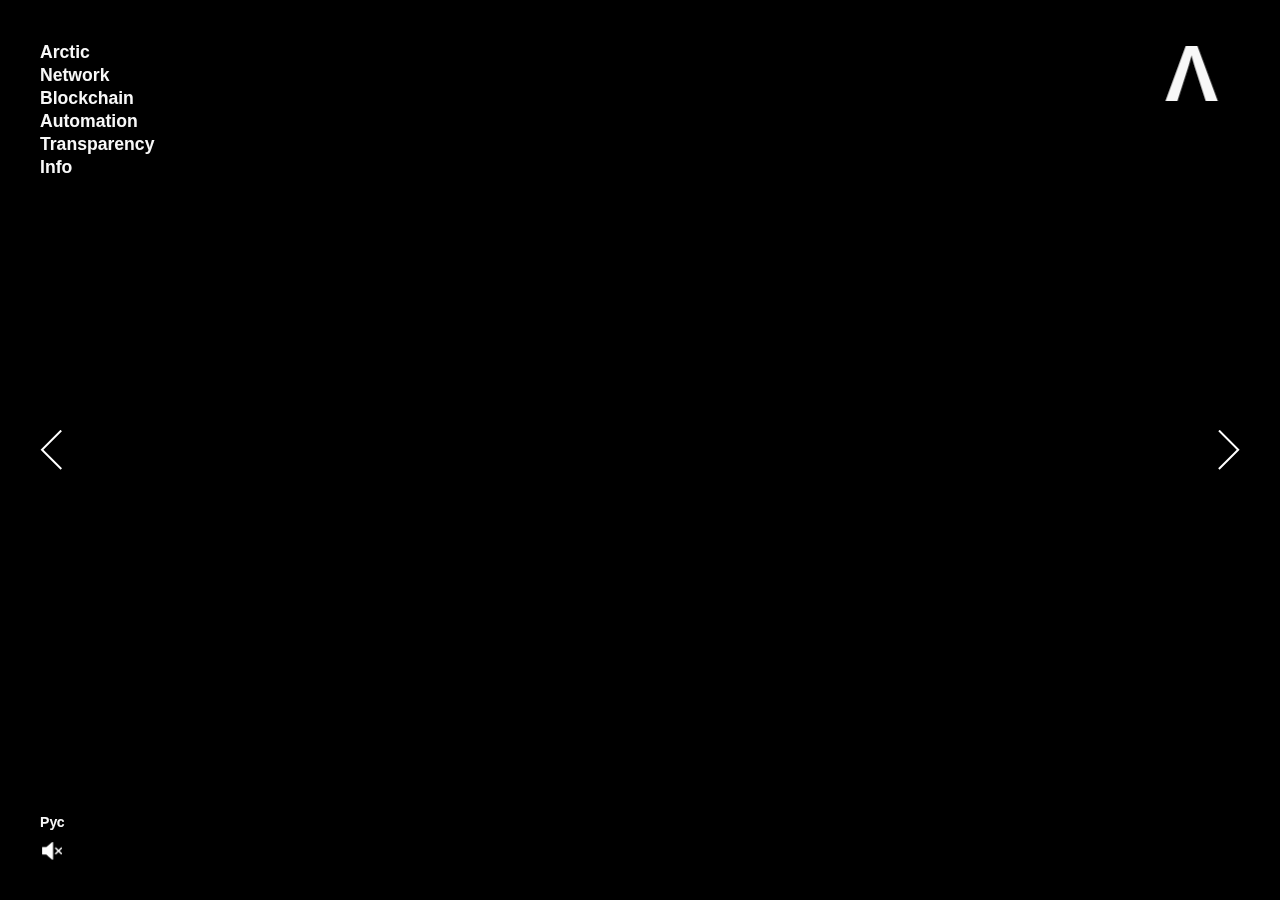
<file: index.html>
<!DOCTYPE html>
<html>
  <head>
    <meta charset="UTF-8">
    <meta content="width=device-width, initial-scale=1.0, user-scalable=0, minimum-scale=1.0, maximum-scale=1.0" name="viewport">
    <title>SEVER</title>
    <link rel="shortcut icon" href="/favicon.ico">
    <meta name="description" content="SEVER is the path to a decentralized future in the Arctic frontier.">
    <meta property="og:title" content="SEVER">
    <meta property="og:url" content="http://sever.network/">
    <meta property="og:description" content="SEVER is the path to a decentralized future in the Arctic frontier.">
    <meta property="og:image" content="/sever.jpg">
    <meta property="og:image:height" content="600">
    <meta property="og:image:width" content="331">
  </head>
  <link href="/index.css" rel="stylesheet" type="text/css">
  <script src="/index.js" type="text/javascript"></script>
  <script src="/chat.js" type="text/javascript"></script>
  <body>
    <div class="layout">
      <div id="mobile">
        <nav id="home">
          <ul id="mobile-menu">
            <li><a href="#arctic"><span>Arctic</span></a></li>
            <li><a href="#network"><span>Network</span></a></li>
            <li><a href="#blockchain"><span>Blockchain</span></a></li>
            <li><a href="#automation"><span>Automation</span></a></li>
            <li><a href="#transparency"><span>Transparency</span></a></li>
            <li><a href="#info"><span>Info</span></a></li>
          </ul>
          <div class="logo" id="logo"><a href="#home">V</a></div>
          <a style="position:absolute; left: 20px; top: 20px;" href="/ru" class="lang">Рус</a>
        </nav>
        <div class="content slides">
          <div class="slide">
            <div class="text">
              <h1>SEVER is the path to a decentralized future in the Arctic frontier</h1>
            </div>
          </div>
          <div class="slide" id="arctic">
            <video autoplay="" preload="" loop="" playsinline poster="https://raw.githubusercontent.com/sever-token/sever-media/master/arctic-poster.jpeg" src="https://s3-eu-west-1.amazonaws.com/sever-token/VIDEO/VIDEO-03/ARCTIC.mp4#t=17"></video>
            <div class="text">
              <h1>SEVER reframes the Arctic problem</h1>
              <p>Scientists are unanimous: climate change in the Arctic is irreversible, and the melting of the polar ice cap is now unstoppable. In recent years, the prospect of an open Arctic ocean has drawn many competing interests to the region: geopolitical tensions are on the rise, while the risk of an environmental disaster lures over the horizon. Opposing this new wave of quiet colonisation, environmentalists demand that the Arctic be regarded as a sanctuary, and as such be left untouched. Yet, given the scale of change that an open Arctic ocean would bring to the world's balance of power, a strictly conservative politics is all too easily dismissed by key geopolitical players and stakeholders; as such, it is ultimately ineffective.</p>
              <p>We need another approach. Our position is that the development of activities across the soon-to-be open Arctic ocean is not only an inevitable global process, but in fact, a unique opportunity to seize. Rather than resisting development – with virtually no leverage – we propose to accelerate it in the right direction.</p>
            </div>
          </div>
          <div class="slide" id="network">
            <video preload="auto" autoplay="" loop="" playsinline poster="https://raw.githubusercontent.com/sever-token/sever-media/master/network-poster.png" src="https://s3-eu-west-1.amazonaws.com/sever-token/VIDEO/VIDEO-03/NETWORK-MBL.mp4"></video>
            <div class="text">
              <h1>SEVER is a vision for a networked Arctic development</h1>
              <p>With the ice receding, the northern passages will gradually open up, with the potential of turning the Arctic into the new highway of worldwide logistics. The re-routing of global economic flows through the North could bring wealth and prosperity to a long-marginalised region. To this end, a reliable and sustainable infrastructural network needs to emerge across the vast Arctic landscape – one that no single Arctic country can afford to build it on its own.</p>
              <p>The Arctic will rise as one integrated territory, or it won’t. Therefore, linking circumpolar cities and ports into a cross-border, distributed network must be part of any serious plan to establish the Arctic as a new center of global exchanges.</p>
              <p>A spark is needed to start the shift from a climate of Arctic rivalry to one of cooperation, around the development of a common territory.</p>
            </div>
          </div>
          <div class="slide" id="blockchain">
            <video preload="auto" autoplay="" loop="" playsinline poster="https://raw.githubusercontent.com/sever-token/sever-media/master/blockchain-poster.jpeg" src="https://s3-eu-west-1.amazonaws.com/sever-token/VIDEO/VIDEO-03/BLOCKCHAIN-MBL.mp4"></video>
            <div class="text">
              <h1>SEVER is a territorial strategy on the blockchain</h1>
              <p>SEVER (SVR) is also the name of a new digital token, whose value increases with the latitude at which it is used. Its location-sensitive architecture is designed to incentivise an influx of capital to the Arctic region. Anyone, anywhere, can purchase SVR tokens; but their optimal economic value is reached when they are used or stored above the Arctic Circle.</p>
              <p>The SVR token uses a new proof-of-location protocol to verify transactions. Variations of latitude between users are translated into fluctuation of balances, rewarding transactions that move north. By mediating the encounter between blockchain technology and the Arctic territory, the SVR token creates an area of geo-targeted economic incentive.</p>
              <p>As a currency, it will foster exchanges and cooperation across Arctic nations. As a platform, it will support the crowdfunding of Arctic infrastructure, paving the way to a decentralized form of governance.</p>
            </div>
          </div>
          <div class="slide" id="automation">
            <video preload="auto" autoplay="" loop="" playsinline poster="https://raw.githubusercontent.com/sever-token/sever-media/master/automation-poster.jpeg" src="https://s3-eu-west-1.amazonaws.com/sever-token/VIDEO/VIDEO-03/AUTOMATION-MBL.mp4"></video>
            <div class="text">
              <h1>SEVER is an infrastructure for an automated Arctic industry</h1>
              <p>SEVER positions itself along a promising alignment: from logistics to energy, through data management, mining, or fishing, the same industries that are starting to reconfigure their operations around blockchain technology are the ones that will benefit the most from an open Arctic.</p>
              <p>By providing a common language for machines to communicate autonomously, the SVR blockchain greatly supports the development of automation across industries. Thereby, it will remove the need for much of the human labour currently involved in the same operations. Rather than working themselves in the often hostile Arctic conditions, humans could be primarily tasked with overseeing, collectively, the labour of machines.</p>
              <p>Today, there are very legitimate concerns about the environmental impact of large-scale industrial operations in the Arctic. The SVR blockchain can provide a much needed safety net, by enabling to hardcode agreements and standards into the very protocols of autonomous machines.</p>
            </div>
          </div>
          <div class="slide" id="transparency">
            <video preload="auto" autoplay="" loop="" playsinline poster="https://raw.githubusercontent.com/sever-token/sever-media/master/transparency-poster.jpeg" src="https://s3-eu-west-1.amazonaws.com/sever-token/VIDEO/VIDEO-03/TRANSPARENCY-MBL.mp4"></video>
            <div class="text">
              <h1>SEVER is a step towards cities owned and run by their users</h1>
              <p>An Arctic that runs at the forefront of automation will lend itself to a further experiment: from a decentralized autonomous economy, to a decentralized autonomous governance.</p>
              <p>Just like it was largely crowdfunded through a process of initial tokenisation, the physical infrastructure of future Arctic cities will be run by its shareholding citizens. From electing representatives to legislating on rules and policies, the SVR blockchain will facilitate a shift to a collective and transparent model of Arctic governance.</p>
              <p>Rather than approaching it as a vulnerable area in need of protection and conservation, SEVER imagines the Arctic as the frontier where our common urban future could be incubated: one that revolves around the logics of decentralisation, automation, and transparency.</p>
            </div>
          </div>
          <div class="slide" id="info">
            <video preload="auto" autoplay="" loop="" playsinline poster="https://raw.githubusercontent.com/sever-token/sever-media/master/contact-credits-poster.jpeg" src="https://s3-eu-west-1.amazonaws.com/sever-token/VIDEO/VIDEO-03/CONTACT-CREDITS.mp4"></video>
            <div class="text">
              <h1>Join us</h1>
              <p>SEVER was developed as a speculative design project. Yet we are serious about getting it off the ground, starting by intervening into current Arctic debates by offering a new vision of its possible future.</p>
              <p>If you are inspired, or intrigued, please share ideas and feedback with us. You can help us shape the next steps of the project by joining our conversation on <a href="https://sever-network.slack.com/" target="_blank">Slack</a>. You can also write us an <a href="mailto:info@sever.network" target="_blank">email</a>. And you can find us on <a href="https://twitter.com/sever_network" target="_blank">Twitter</a>, where we occasionally post some updates.</p>
              <p>Team: Francesco Sebregondi, Alexey Platonov, Inna Pokazanyeva and Ildar Iakubov.</p>
              <p>Visual support by Alexey Orlov. Design and code by Denis Drachev, Andrey Drachev. Soundtrack: “Novaya Zemlya” by Thomas Köner (2012).</p>
              <p>This project was developed during <a href="https://thenewnormal.strelka.com/" target="_blank">The New Normal</a> programme at <a href="http://www.strelka.com/en" target="_blank">Strelka Institute</a>, with production support from <a href="http://inrussia.com/" target="_blank">INRUSSIA</a></p>
              <!-- <p>SEVER is a project initiated by Francesco Sebregondi, Alexey Platonov, Inna Pokazanyeva and Ildar Iakubov. It was born during <a href="https://thenewnormal.strelka.com/" target="_blank">The New Normal</a> programme at <a href="http://www.strelka.com/en" target="_blank">Strelka Institute</a> for Media, Architecture and Design.</p> -->
              <!-- <p>Soundtrack: “Novaya Zemlya” by Thomas Köner (2012). Production support by Alexey Orlov. Design and code by Denis Drachev. We are grateful to INRUSSIA for their support to produce this website.</p> -->
              <p style="display: flex;">
                <a style="margin-right: 20px;" href="http://www.strelka.com/en" target="_blank">
                  <img style="margin-top: 5px;display:block;width:100%;max-width:160px;" src="/strelka_logo.png">
                </a>
                <a href="http://inrussia.com/" target="_blank">
                  <img style="margin-top: 15px;display:block;width:100%;max-width:140px;" src="/inrussia.svg">
                </a>
              </p>
            </div>
          </div>
        </div>
      </div>

      <div id="desktop">
        <audio autoplay="" loop="" src="https://s3-eu-west-1.amazonaws.com/sever-token/SOUND/Koner%2C+Thomas+-+Novaya+Zemlya_01.mp3"></audio>
        <nav>
          <ul id="desktop-menu">
            <li class="logo_nav"><div class="logo" id="logo">V</div></li>
            <li><span>Arctic</span></li>
            <li><span>Network</span></li>
            <li class="subsection">-</li>
            <li class="subsection">-</li>
            <li><span>Blockchain</span></li>
            <li class="subsection">-</li>
            <li class="subsection">-</li>
            <li><span>Automation</span></li>
            <li class="subsection">-</li>
            <li class="subsection">-</li>
            <li class="subsection">-</li>
            <li><span>Transparency</span></li>
            <li class="subsection">-</li>
            <li class="subsection">-</li>
            <li><span>Info</span></li>
          </ul>
          <a href="/ru" class="lang">Рус</a>
          <img src="/sound_off.png" class="sound" alt="">
        </nav>
        <div class="content slides" id="slides">
          <div class="slide">
            <video autoplay="" preload="" loop="" src=" https://s3-eu-west-1.amazonaws.com/sever-token/VIDEO/VIDEO-03/HOMEPAGE.mp4"></video>
            <div class="text">
              <h1>SEVER is the path to a decentralized future in the Arctic frontier</h1>
            </div>
          </div>
          <div class="slide">
            <video autoplay="" preload="" loop="" src="https://s3-eu-west-1.amazonaws.com/sever-token/VIDEO/VIDEO-03/ARCTIC.mp4#t=17"></video>
            <div class="text">
              <h1>SEVER reframes the Arctic problem</h1>
              <p>Scientists are unanimous: climate change in the Arctic is irreversible, and the melting of the polar ice cap is now unstoppable. In recent years, the prospect of an open Arctic ocean has drawn many competing interests to the region: geopolitical tensions are on the rise, while the risk of an environmental disaster lures over the horizon. Opposing this new wave of quiet colonisation, environmentalists demand that the Arctic be regarded as a sanctuary, and as such be left untouched. Yet, given the scale of change that an open Arctic ocean would bring to the world's balance of power, a strictly conservative politics is all too easily dismissed by key geopolitical players and stakeholders; as such, it is ultimately ineffective.</p>
              <p>We need another approach. Our position is that the development of activities across the soon-to-be open Arctic ocean is not only an inevitable global process, but in fact, a unique opportunity to seize. Rather than resisting development – with virtually no leverage – we propose to accelerate it in the right direction.</p>
            </div>
          </div>
          <div class="slide">
            <video preload="none" loop="" src=" https://s3-eu-west-1.amazonaws.com/sever-token/VIDEO/VIDEO-03/NETWORK-2.mp4"></video>
          </div>
          <div class="slide">
            <video preload="none" loop="" src=" https://s3-eu-west-1.amazonaws.com/sever-token/VIDEO/VIDEO-03/NETWORK-1.mp4"></video>
            <div class="text">
              <h1>SEVER is a vision for a networked Arctic development</h1>
              <p>With the ice receding, the northern passages will gradually open up, with the potential of turning the Arctic into the new highway of worldwide logistics. The re-routing of global economic flows through the North could bring wealth and prosperity to a long-marginalised region. To this end, a reliable and sustainable infrastructural network needs to emerge across the vast Arctic landscape – one that no single Arctic country can afford to build it on its own.</p>
              <p>The Arctic will rise as one integrated territory, or it won’t. Therefore, linking circumpolar cities and ports into a cross-border, distributed network must be part of any serious plan to establish the Arctic as a new center of global exchanges.</p>
              <p>A spark is needed to start the shift from a climate of Arctic rivalry to one of cooperation, around the development of a common territory.</p>
            </div>
          </div>
          <div class="slide">
            <video preload="none" loop="" src="https://s3-eu-west-1.amazonaws.com/sever-token/VIDEO/VIDEO-03/BLOCKCHAIN-2.mp4"></video>
          </div>
          <div class="slide">
            <video preload="none" loop="" src="https://s3-eu-west-1.amazonaws.com/sever-token/VIDEO/VIDEO-03/BLOCKCHAIN-1.mp4"></video>
            <div class="text">
              <h1>SEVER is a territorial strategy on the blockchain</h1>
              <p>SEVER (SVR) is also the name of a new digital token, whose value increases with the latitude at which it is used. Its location-sensitive architecture is designed to incentivise an influx of capital to the Arctic region. Anyone, anywhere, can purchase SVR tokens; but their optimal economic value is reached when they are used or stored above the Arctic Circle.</p>
              <p>The SVR token uses a new proof-of-location protocol to verify transactions. Variations of latitude between users are translated into fluctuation of balances, rewarding transactions that move north. By mediating the encounter between blockchain technology and the Arctic territory, the SVR token creates an area of geo-targeted economic incentive.</p>
              <p>As a currency, it will foster exchanges and cooperation across Arctic nations. As a platform, it will support the crowdfunding of Arctic infrastructure, paving the way to a decentralized form of governance.</p>
            </div>
          </div>
          <div class="slide">
            <video preload="none" loop="" src="https://s3-eu-west-1.amazonaws.com/sever-token/VIDEO/VIDEO-03/AUTOMATION-3.mp4"></video>
          </div>
          <div class="slide">
            <video preload="none" loop="" src="https://s3-eu-west-1.amazonaws.com/sever-token/VIDEO/VIDEO-03/AUTOMATION-1.mp4"></video>
            <div class="text">
              <h1>SEVER is an infrastructure for an automated Arctic industry</h1>
              <p>SEVER positions itself along a promising alignment: from logistics to energy, through data management, mining, or fishing, the same industries that are starting to reconfigure their operations around blockchain technology are the ones that will benefit the most from an open Arctic.</p>
              <p>By providing a common language for machines to communicate autonomously, the SVR blockchain greatly supports the development of automation across industries. Thereby, it will remove the need for much of the human labour currently involved in the same operations. Rather than working themselves in the often hostile Arctic conditions, humans could be primarily tasked with overseeing, collectively, the labour of machines.</p>
              <p>Today, there are very legitimate concerns about the environmental impact of large-scale industrial operations in the Arctic. The SVR blockchain can provide a much needed safety net, by enabling to hardcode agreements and standards into the very protocols of autonomous machines.</p>
            </div>
          </div>
          <div class="slide">
            <video preload="none" loop="" src="https://s3-eu-west-1.amazonaws.com/sever-token/VIDEO/VIDEO-03/AUTOMATION-2.mp4"></video>
          </div>
          <div class="slide">
            <video preload="none" loop="" src="https://s3-eu-west-1.amazonaws.com/sever-token/VIDEO/VIDEO-03/TRANSPARENCY-1.mp4"></video>
            <div class="text">
              <h1>SEVER is a step towards cities owned and run by their users</h1>
              <p>An Arctic that runs at the forefront of automation will lend itself to a further experiment: from a decentralized autonomous economy, to a decentralized autonomous governance.</p>
              <p>Just like it was largely crowdfunded through a process of initial tokenisation, the physical infrastructure of future Arctic cities will be run by its shareholding citizens. From electing representatives to legislating on rules and policies, the SVR blockchain will facilitate a shift to a collective and transparent model of Arctic governance.</p>
              <p>Rather than approaching it as a vulnerable area in need of protection and conservation, SEVER imagines the Arctic as the frontier where our common urban future could be incubated: one that revolves around the logics of decentralisation, automation, and transparency.</p>
            </div>
          </div>
          <div class="slide">
            <video preload="none" loop="" src="https://s3-eu-west-1.amazonaws.com/sever-token/VIDEO/VIDEO-03/TRANSPARENCY-2.mp4"></video>
          </div>
          <div class="slide">
            <video preload="none" loop="" src="https://s3-eu-west-1.amazonaws.com/sever-token/VIDEO/VIDEO-03/CONTACT-CREDITS.mp4"></video>
            <div class="text">
              <h1>Join us</h1>
              <p>SEVER was developed as a speculative design project. Yet we are serious about getting it off the ground, starting by intervening into current Arctic debates by offering a new vision of its possible future.</p>
              <p>If you are inspired, or intrigued, please share ideas and feedback with us. You can help us shape the next steps of the project by joining our conversation on <a href="https://sever-network.slack.com/" target="_blank">Slack</a>. You can also write us an <a href="mailto:info@sever.network" target="_blank">email</a>. And you can find us on <a href="https://twitter.com/sever_network" target="_blank">Twitter</a>, where we occasionally post some updates.</p>
              <p>Team: Francesco Sebregondi, Alexey Platonov, Inna Pokazanyeva and Ildar Iakubov.</p>
              <p>Visual support by Alexey Orlov. Design and code by Denis Drachev, Andrey Drachev. Soundtrack: “Novaya Zemlya” by Thomas Köner (2012).</p>
              <p>This project was developed during <a href="https://thenewnormal.strelka.com/" target="_blank">The New Normal</a> programme at <a href="http://www.strelka.com/en" target="_blank">Strelka Institute</a>, with production support from <a href="http://inrussia.com/" target="_blank">INRUSSIA</a></p>
              <!-- <p>SEVER is a project initiated by Francesco Sebregondi, Alexey Platonov, Inna Pokazanyeva and Ildar Iakubov. It was born during <a href="https://thenewnormal.strelka.com/" target="_blank">The New Normal</a> programme at <a href="http://www.strelka.com/en" target="_blank">Strelka Institute</a> for Media, Architecture and Design.</p> -->
              <!-- <p>Soundtrack: “Novaya Zemlya” by Thomas Köner (2012). Production support by Alexey Orlov. Design and code by Denis Drachev. We are grateful to INRUSSIA for their support to produce this website.</p> -->
              <p style="display: flex;">
                <a style="margin-right: 20px;" href="http://www.strelka.com/en" target="_blank">
                  <img style="margin-top: 5px;display:block;width:100%;max-width:160px;" src="/strelka_logo.png">
                </a>
                <a href="http://inrussia.com/" target="_blank">
                  <img style="margin-top: 15px;display:block;width:100%;max-width:140px;" src="/inrussia.svg">
                </a>
              </p>
              <!-- <p>© 2017</p> -->
            </div>
          </div>
        </div>
        <img class="arrow arrow-left hide" id="arrow-left" src="/arrow-left.svg" />
        <img class="arrow arrow-right" id="arrow-right" src="/arrow-right.svg" />
      </div>

      <div class="chat" id="chat">
        <div id="chat-wrapper" class="wrapper">
          <ul id="chat-list">
            <li>Hey.</li>
          </ul>
        </div>
        <span id="balance" class="balance"></span>
        <span id="close-button" class="close-button">X</span>
      </div>
    </div>
  </body>
</html>
</file>
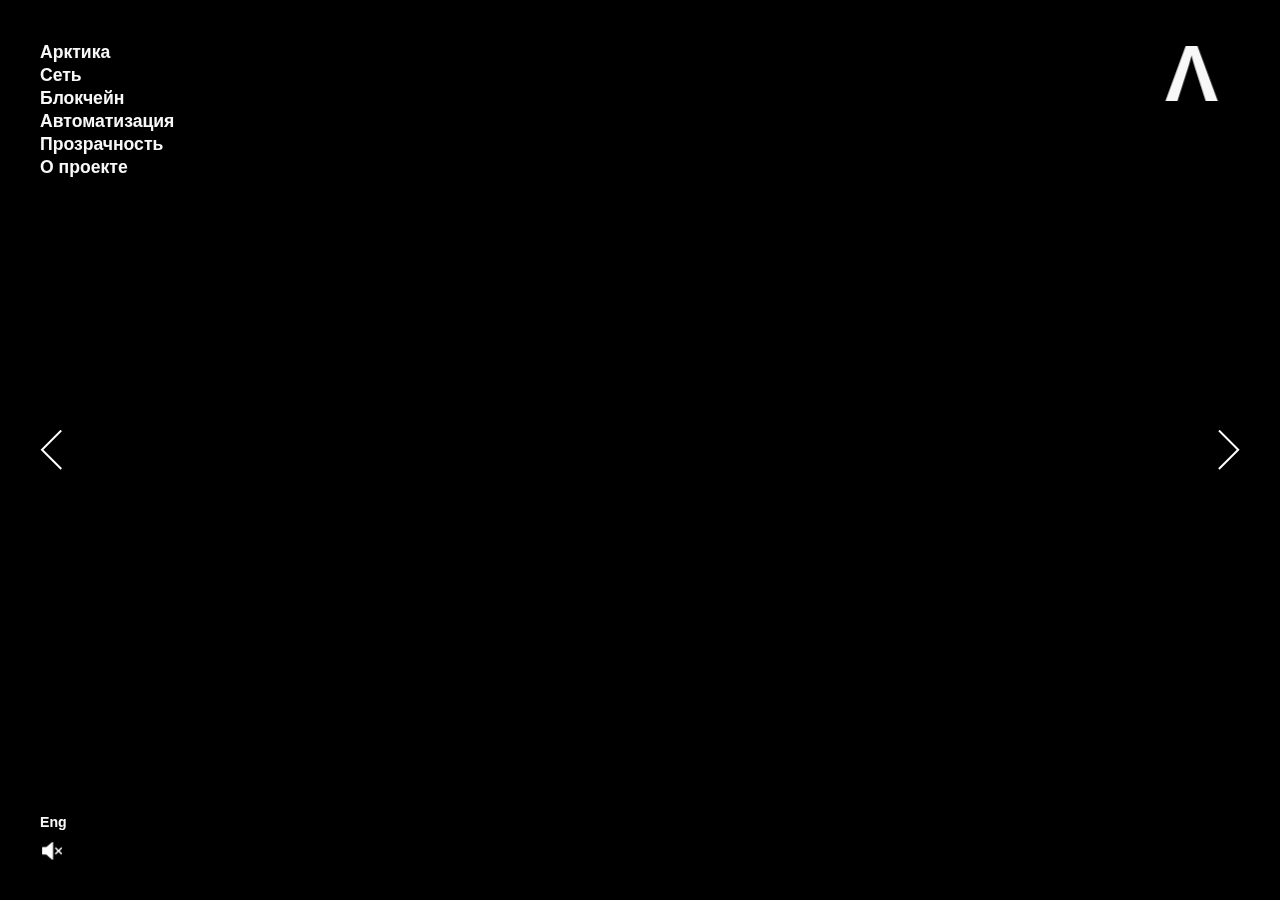
<file: ru/index.html>
<!DOCTYPE html>
<html>
  <head>
    <meta charset="UTF-8">
    <meta content="width=device-width, initial-scale=1.0, user-scalable=0, minimum-scale=1.0, maximum-scale=1.0" name="viewport">
    <title>SEVER</title>
    <link rel="shortcut icon" href="/favicon.ico">
    <meta name="description" content="SEVER is the path to a decentralized future in the Arctic frontier.">
    <meta property="og:title" content="SEVER">
    <meta property="og:url" content="http://sever.network/">
    <meta property="og:description" content="SEVER is the path to a decentralized future in the Arctic frontier.">
    <meta property="og:image" content="/sever.jpg">
    <meta property="og:image:height" content="600">
    <meta property="og:image:width" content="331">
  </head>
  <link href="/index.css" rel="stylesheet" type="text/css">
  <script src="/index.js" type="text/javascript"></script>
  <script src="./chat_ru.js" type="text/javascript"></script>
  <body>
    <div class="layout">
      <div id="mobile">
        <nav id="home">
          <ul id="mobile-menu">
            <li><a href="#arctic"><span>Арктика</span></a></li>
            <li><a href="#network"><span>Сеть</span></a></li>
            <li><a href="#blockchain"><span>Блокчейн</span></a></li>
            <li><a href="#automation"><span>Автоматизация</span></a></li>
            <li><a href="#transparency"><span>Прозрачность</span></a></li>
            <li><a href="#info"><span>О проекте</span></a></li>
          </ul>
          <div class="logo" id="logo"><a href="#home">V</a></div>
          <a style="position:absolute; left: 20px; top: 20px;" href="../" class="lang">Eng</a>
        </nav>
        <div class="content slides">
          <div class="slide" style="word-wrap: break-word;">
            <div class="text">
              <h1>SEVER – это путь к децентрализованному будущему в Новой Арктике</h1>
            </div>
          </div>
          <div class="slide" id="arctic">
            <video autoplay="" preload="" loop="" playsinline poster="https://raw.githubusercontent.com/sever-token/sever-media/master/arctic-poster.jpeg" src="https://s3-eu-west-1.amazonaws.com/sever-token/VIDEO/VIDEO-03/ARCTIC.mp4#t=17"></video>
            <div class="text">
              <h1>SEVER - это переосмысление проблемы Арктики</h1>
              <p>Ученые единодушны во мнении, что изменение климата в Арктике необратимо и таяния ледяной полярной шапки не избежать. В последние годы перспектива открытия Арктики привлекла в регион множество конкурирующих интересов: геополитическое напряжение растет, в то время как на горизонте виден риск экологической катастрофы. Во избежание новой волны агрессивной колонизации экологи требуют признать Арктику заповедной зоной и, соответственно, запретить ее освоение. Однако, учитывая масштаб перемен, который повлечет открытие Арктического океана, ключевые геополитические игроки легко найдут аргументы против подобного консервативного подхода, который едва ли можно назвать эффективным.</p>
              <p>Арктике нужен иной путь. Мы уверены, что бурное развитие территорий в новом Арктическом океане является не только неизбежным процессом, но и уникальной возможностью. Вместо того чтобы сопротивляться неизбежному, тем более не имея рычагов влияния, мы предлагаем направить общие усилия в верное русло.</p>
            </div>
          </div>
          <div class="slide" id="network">
            <video preload="auto" autoplay="" loop="" playsinline poster="https://raw.githubusercontent.com/sever-token/sever-media/master/network-poster.png" src="https://s3-eu-west-1.amazonaws.com/sever-token/VIDEO/VIDEO-03/NETWORK-MBL.mp4"></video>
            <div class="text">
              <h1>SEVER - это видение сетевого развития Арктики</h1>
              <p>Отступающие льды будут постепенно открывать новые северные маршруты, потенциально превращая Арктику в глобальную транспортную магистраль. Формирование новых мировых экономических маршрутов на севере принесет богатство и процветание в некогда отсталый регион. Вдоль обширной арктической территории должна появиться надежная и устойчивая инфраструктурная сеть. Ни одна арктическая страна не может позволить себе создать ее самостоятельно.
              </p>
              <p>Арктика будет развиваться как единая территория, или не будет развиваться совсем. Следовательно, объединение циркумполярных городов и портов в распределенную трансграничную сеть должно быть частью любого серьезного плана по превращению Арктики в хаб глобальных экономических обменов.</p>
              <p>Чтобы начать переход от общего климата соперничества к сотрудничеству вокруг развития Арктики как общей территории, необходима искра.</p>
            </div>
          </div>
          <div class="slide" id="blockchain">
            <video preload="auto" autoplay="" loop="" playsinline poster="https://raw.githubusercontent.com/sever-token/sever-media/master/blockchain-poster.jpeg" src="https://s3-eu-west-1.amazonaws.com/sever-token/VIDEO/VIDEO-03/BLOCKCHAIN-MBL.mp4"></video>
            <div class="text">
              <h1>SEVER – это стратегия территориального развития на основе блокчейн-технологий</h1>
              <p>SEVER (SVR) – это новый цифровой токен, ценность которого увеличивается с градусом широты, на которой он используется. Геочувствительная архитектура SEVER призвана стимулировать приток капитала в арктический регион. Кто угодно где угодно может купить токены SVR, но их оптимальная экономическая ценность достигается только при их циркуляции за полярным кругом.</p>
              <p>Являясь криптовалютой, SEVER применяет для верификации транзакций новый геозависимый протокол. Разницы в расстояниях преобразуются в микрофлуктуации балансов, поощряя транзакции, которые перемещают капитал на север. Модерируя интеграцию арктических территорий на основе блокчейн-технологий, SEVER-токен создает область гео-нацеленного экономического стимулирования.</p>
              <p>Как криптовалюта он способствует обмену и сотрудничеству в арктических странах, как платформа – поддерживает общественное финансирование арктической инфраструктуры, прокладывая путь к децентрализованной форме управления.</p>
            </div>
          </div>
          <div class="slide" id="automation" style="word-wrap: break-word;">
            <video preload="auto" autoplay="" loop="" playsinline poster="https://raw.githubusercontent.com/sever-token/sever-media/master/automation-poster.jpeg" src="https://s3-eu-west-1.amazonaws.com/sever-token/VIDEO/VIDEO-03/AUTOMATION-MBL.mp4"></video>
            <div class="text">
              <h1>SEVER – это инфраструктура для автоматизированной арктической промышленности</h1>
              <p>SEVER находится на пересечении логистики и энергетики, дата-менеджмента, добычи ископаемых и рыболовства. Те отрасли, которые уже начали перестраивать свою деятельность на базе блокчейн-технологий, больше всего выиграют От Открытой Арктики.</p>
              <p>Предоставляя машинам общую автономную среду коммуникации, блокчейн-технологии SEVER поддерживают развитие автоматизации в различных отраслях промышленности. Новый промышленный комплекс устранит потребность в значительной части человеческого труда, который необходим сейчас. Вместо того, чтобы работать самостоятельно в суровых условиях Арктики, люди могли бы лишь контролировать работу машин.</p>
              <p>Сегодня звучат совершенно разумные сомнения в безопасности работы масштабного промышленного комплекса в условиях хрупкой арктической экологии. Блокчейн-технологии SEVER помогут обеспечить необходимый уровень охраны окружающей среды, позволяя надежно зашифровать соглашения и стандарты в самих протоколах автономных машин.</p>
            </div>
          </div>
          <div class="slide" id="transparency">
            <video preload="auto" autoplay="" loop="" playsinline poster="https://raw.githubusercontent.com/sever-token/sever-media/master/transparency-poster.jpeg" src="https://s3-eu-west-1.amazonaws.com/sever-token/VIDEO/VIDEO-03/TRANSPARENCY-MBL.mp4"></video>
            <div class="text">
              <h1>SEVER – это шаг в сторону городов, управляемых обществом</h1>
              <p>Арктика, стоящая на пороге автоматизации, естественным образом продолжит эксперимент и перейдет от децентрализованной автономной экономики к децентрализованному автономному управлению.</p>
              <p>Как и при создании физической инфраструктуры через краудфандинг, управление будущих городов Арктики будет осуществляться ее гражданами-акционерами. От выборов представителей местного самоуправления до обеспечения законодательной базы – создания местных уставов и кодексов, SEVER-блокчейн будет способствовать переходу к коллективной и прозрачной модели арктической демократии.</p>
              <p>Вместо того, чтобы видеть в Арктике уязвимую зону, нуждающуюся в защите и консервации, SEVER представляет Арктику как фронтир и инкубатор нашего общего урбанизированного будущего, которое возникнет на основе логики децентрализации, автоматизации и прозрачности.</p>
            </div>
          </div>
          <div class="slide" id="info">
            <video preload="auto" autoplay="" loop="" playsinline poster="https://raw.githubusercontent.com/sever-token/sever-media/master/contact-credits-poster.jpeg" src="https://s3-eu-west-1.amazonaws.com/sever-token/VIDEO/VIDEO-03/CONTACT-CREDITS.mp4"></video>
            <div class="text">
              <h1>Присоединяйтесь к нам</h1>
              <p>Проект SEVER был разработан как спекулятивный дизайн-проект. Тем не менее, мы серьезно относимся к его запуску и начинаем с интервенции в текущие дискуссии об Арктике, предлагая новое видение ее возможного будущего.</p>
              <p>Если вас заинтересовал или вдохновил наш проект, пожалуйста, поделитесь с нами вашими идеями и отзывами. Вы можете помочь нам наметить дальнейшую траекторию развития проекта, присоединившись к беседе на платформе <a href="https://sever-network.slack.com/" target="_blank"> Slack</a>. Вы также можете написать нам на <a href="mailto:info@sever.network" target="_blank">электронную почту</a> или найти нас в <a href="https://twitter.com/sever_network" target="_blank">Twitter</a>, где мы публикуем обновления.</p>
              <p>Команда: Франческо Себрегонди, Алексей Платонов, Инна Показаньева и Ильдар Якубов.</p>
              <p>Визуальная поддержка: Алексей Орлов. Дизайн и кодинг: Денис Драчев, Андрей Драчев. Саундтрек: “Novaya Zemlya”, автор Thomas Köner (2012).</p>
              <p>Этот проект был разработан во время участия в программе <a href="https://thenewnormal.strelka.com/" target="_blank">&laquo;Новая Норма&raquo;</a> <a href="http://www.strelka.com/ru" target="_blank">Института медиа, архитектуры и дизайна “Стрелка”</a>, при поддержке медиа-проекта <a href="http://inrussia.com/" target="_blank">INRUSSIA</a>.</p>
              <!-- <p>SEVER is a project initiated by Francesco Sebregondi, Alexey Platonov, Inna Pokazanyeva and Ildar Iakubov. It was born during <a href="https://thenewnormal.strelka.com/" target="_blank">The New Normal</a> programme at <a href="http://www.strelka.com/en" target="_blank">Strelka Institute</a> for Media, Architecture and Design.</p> -->
              <!-- <p>Soundtrack: “Novaya Zemlya” by Thomas Köner (2012). Production support by Alexey Orlov. Design and code by Denis Drachev. We are grateful to INRUSSIA for their support to produce this website.</p> -->
              <p style="display: flex;">
                <a style="margin-right: 20px;" href="http://www.strelka.com/en" target="_blank">
                  <img style="margin-top: 5px;display:block;width:100%;max-width:160px;" src="/strelka_logo.png">
                </a>
                <a href="http://inrussia.com/" target="_blank">
                  <img style="margin-top: 15px;display:block;width:100%;max-width:140px;" src="/inrussia.svg">
                </a>
              </p>
            </div>
          </div>
        </div>
      </div>

      <div id="desktop">
        <audio autoplay="" loop="" src="https://s3-eu-west-1.amazonaws.com/sever-token/SOUND/Koner%2C+Thomas+-+Novaya+Zemlya_01.mp3"></audio>
        <nav>
          <ul id="desktop-menu">
            <li class="logo_nav"><div class="logo" id="logo">V</div></li>
            <li><span>Арктика</span></li>
            <li><span>Сеть</span></li>
            <li class="subsection">-</li>
            <li class="subsection">-</li>
            <li><span>Блокчейн</span></li>
            <li class="subsection">-</li>
            <li class="subsection">-</li>
            <li><span>Автоматизация</span></li>
            <li class="subsection">-</li>
            <li class="subsection">-</li>
            <li class="subsection">-</li>
            <li><span>Прозрачность</span></li>
            <li class="subsection">-</li>
            <li class="subsection">-</li>
            <li><span>О проекте</span></li>
          </ul>
          <a href="../" class="lang">Eng</a>
          <img src="/sound_off.png" class="sound" alt="">
        </nav>
        <div class="content slides" id="slides">
          <div class="slide">
            <video autoplay="" preload="" loop="" src=" https://s3-eu-west-1.amazonaws.com/sever-token/VIDEO/VIDEO-03/HOMEPAGE.mp4"></video>
            <div class="text">
              <h1>SEVER – это путь к децентрализованному будущему в Новой Арктике</h1>
            </div>
          </div>
          <div class="slide">
            <video autoplay="" preload="" loop="" src="https://s3-eu-west-1.amazonaws.com/sever-token/VIDEO/VIDEO-03/ARCTIC.mp4#t=17"></video>
            <div class="text">
              <h1>SEVER - это переосмысление проблемы Арктики</h1>
              <p>Ученые единодушны во мнении, что изменение климата в Арктике необратимо и таяния ледяной полярной шапки не избежать. В последние годы перспектива открытия Арктики привлекла в регион множество конкурирующих интересов: геополитическое напряжение растет, в то время как на горизонте виден риск экологической катастрофы. Во избежание новой волны агрессивной колонизации экологи требуют признать Арктику заповедной зоной и, соответственно, запретить ее освоение. Однако, учитывая масштаб перемен, который повлечет открытие Арктического океана, ключевые геополитические игроки легко найдут аргументы против подобного консервативного подхода, который едва ли можно назвать эффективным.</p>
              <p>Арктике нужен иной путь. Мы уверены, что бурное развитие территорий в новом Арктическом океане является не только неизбежным процессом, но и уникальной возможностью. Вместо того чтобы сопротивляться неизбежному, тем более не имея рычагов влияния, мы предлагаем направить общие усилия в верное русло.</p>
            </div>
          </div>
          <div class="slide">
            <video preload="none" loop="" src=" https://s3-eu-west-1.amazonaws.com/sever-token/VIDEO/VIDEO-03/NETWORK-2.mp4"></video>
          </div>
          <div class="slide">
            <video preload="none" loop="" src=" https://s3-eu-west-1.amazonaws.com/sever-token/VIDEO/VIDEO-03/NETWORK-1.mp4"></video>
            <div class="text">
              <h1>SEVER - это видение сетевого развития Арктики</h1>
              <p>Отступающие льды будут постепенно открывать новые северные маршруты, потенциально превращая Арктику в глобальную транспортную магистраль. Формирование новых мировых экономических маршрутов на севере принесет богатство и процветание в некогда отсталый регион. Вдоль обширной арктической территории должна появиться надежная и устойчивая инфраструктурная сеть. Ни одна арктическая страна не может позволить себе создать ее самостоятельно.
              </p>
              <p>Арктика будет развиваться как единая территория, или не будет развиваться совсем. Следовательно, объединение циркумполярных городов и портов в распределенную трансграничную сеть должно быть частью любого серьезного плана по превращению Арктики в хаб глобальных экономических обменов.</p>
              <p>Чтобы начать переход от общего климата соперничества к сотрудничеству вокруг развития Арктики как общей территории, необходима искра.</p>
            </div>
          </div>
          <div class="slide">
            <video preload="none" loop="" src="https://s3-eu-west-1.amazonaws.com/sever-token/VIDEO/VIDEO-03/BLOCKCHAIN-2.mp4"></video>
          </div>
          <div class="slide">
            <video preload="none" loop="" src="https://s3-eu-west-1.amazonaws.com/sever-token/VIDEO/VIDEO-03/BLOCKCHAIN-1.mp4"></video>
            <div class="text">
              <h1>SEVER – это стратегия территориального развития на основе блокчейн-технологий</h1>
              <p>SEVER (SVR) – это новый цифровой токен, ценность которого увеличивается с градусом широты, на которой он используется. Геочувствительная архитектура SEVER призвана стимулировать приток капитала в арктический регион. Кто угодно где угодно может купить токены SVR, но их оптимальная экономическая ценность достигается только при их циркуляции за полярным кругом.</p>
              <p>Являясь криптовалютой, SEVER применяет для верификации транзакций новый геозависимый протокол. Разницы в расстояниях преобразуются в микрофлуктуации балансов, поощряя транзакции, которые перемещают капитал на север. Модерируя интеграцию арктических территорий на основе блокчейн-технологий, SEVER-токен создает область гео-нацеленного экономического стимулирования.</p>
              <p>Как криптовалюта он способствует обмену и сотрудничеству в арктических странах, как платформа – поддерживает общественное финансирование арктической инфраструктуры, прокладывая путь к децентрализованной форме управления.</p>
            </div>
          </div>
          <div class="slide">
            <video preload="none" loop="" src="https://s3-eu-west-1.amazonaws.com/sever-token/VIDEO/VIDEO-03/AUTOMATION-3.mp4"></video>
          </div>
          <div class="slide">
            <video preload="none" loop="" src="https://s3-eu-west-1.amazonaws.com/sever-token/VIDEO/VIDEO-03/AUTOMATION-1.mp4"></video>
            <div class="text">
              <h1>SEVER – это инфраструктура для автоматизированной арктической промышленности</h1>
              <p>SEVER находится на пересечении логистики и энергетики, дата-менеджмента, добычи ископаемых и рыболовства. Те отрасли, которые уже начали перестраивать свою деятельность на базе блокчейн-технологий, больше всего выиграют От Открытой Арктики.</p>
              <p>Предоставляя машинам общую автономную среду коммуникации, блокчейн-технологии SEVER поддерживают развитие автоматизации в различных отраслях промышленности. Новый промышленный комплекс устранит потребность в значительной части человеческого труда, который необходим сейчас. Вместо того, чтобы работать самостоятельно в суровых условиях Арктики, люди могли бы лишь контролировать работу машин.</p>
              <p>Сегодня звучат совершенно разумные сомнения в безопасности работы масштабного промышленного комплекса в условиях хрупкой арктической экологии. Блокчейн-технологии SEVER помогут обеспечить необходимый уровень охраны окружающей среды, позволяя надежно зашифровать соглашения и стандарты в самих протоколах автономных машин.</p>
            </div>
          </div>
          <div class="slide">
            <video preload="none" loop="" src="https://s3-eu-west-1.amazonaws.com/sever-token/VIDEO/VIDEO-03/AUTOMATION-2.mp4"></video>
          </div>
          <div class="slide">
            <video preload="none" loop="" src="https://s3-eu-west-1.amazonaws.com/sever-token/VIDEO/VIDEO-03/TRANSPARENCY-1.mp4"></video>
            <div class="text">
              <h1>SEVER – это шаг в сторону городов, управляемых обществом</h1>
              <p>Арктика, стоящая на пороге автоматизации, естественным образом продолжит эксперимент и перейдет от децентрализованной автономной экономики к децентрализованному автономному управлению.</p>
              <p>Как и при создании физической инфраструктуры через краудфандинг, управление будущих городов Арктики будет осуществляться ее гражданами-акционерами. От выборов представителей местного самоуправления до обеспечения законодательной базы – создания местных уставов и кодексов, SEVER-блокчейн будет способствовать переходу к коллективной и прозрачной модели арктической демократии.</p>
              <p>Вместо того, чтобы видеть в Арктике уязвимую зону, нуждающуюся в защите и консервации, SEVER представляет Арктику как фронтир и инкубатор нашего общего урбанизированного будущего, которое возникнет на основе логики децентрализации, автоматизации и прозрачности.</p>
            </div>
          </div>
          <div class="slide">
            <video preload="none" loop="" src="https://s3-eu-west-1.amazonaws.com/sever-token/VIDEO/VIDEO-03/TRANSPARENCY-2.mp4"></video>
          </div>
          <div class="slide">
            <video preload="none" loop="" src="https://s3-eu-west-1.amazonaws.com/sever-token/VIDEO/VIDEO-03/CONTACT-CREDITS.mp4"></video>
            <div class="text">
              <h1>Присоединяйтесь к нам</h1>
              <p>Проект SEVER был разработан как спекулятивный дизайн-проект. Тем не менее, мы серьезно относимся к его запуску и начинаем с интервенции в текущие дискуссии об Арктике, предлагая новое видение ее возможного будущего.</p>
              <p>Если вас заинтересовал или вдохновил наш проект, пожалуйста, поделитесь с нами вашими идеями и отзывами. Вы можете помочь нам наметить дальнейшую траекторию развития проекта, присоединившись к беседе на платформе <a href="https://sever-network.slack.com/" target="_blank"> Slack</a>. Вы также можете написать нам на <a href="mailto:info@sever.network" target="_blank">электронную почту</a> или найти нас в <a href="https://twitter.com/sever_network" target="_blank">Twitter</a>, где мы публикуем обновления.</p>
              <p>Команда: Франческо Себрегонди, Алексей Платонов, Инна Показаньева и Ильдар Якубов.</p>
              <p>Визуальная поддержка: Алексей Орлов. Дизайн и кодинг: Денис Драчев, Андрей Драчев.
Саундтрек: “Novaya Zemlya”, автор Thomas Köner (2012).</p>
              <p>Этот проект был разработан во время участия в программе <a href="https://thenewnormal.strelka.com/" target="_blank">&laquo;Новая Норма&raquo;</a> <a href="http://www.strelka.com/ru" target="_blank">Института медиа, архитектуры и дизайна “Стрелка”</a>, при поддержке медиа-проекта <a href="http://inrussia.com/" target="_blank">INRUSSIA</a>.</p>
              <!-- <p>SEVER is a project initiated by Francesco Sebregondi, Alexey Platonov, Inna Pokazanyeva and Ildar Iakubov. It was born during <a href="https://thenewnormal.strelka.com/" target="_blank">The New Normal</a> programme at <a href="http://www.strelka.com/en" target="_blank">Strelka Institute</a> for Media, Architecture and Design.</p> -->
              <!-- <p>Soundtrack: “Novaya Zemlya” by Thomas Köner (2012). Production support by Alexey Orlov. Design and code by Denis Drachev. We are grateful to INRUSSIA for their support to produce this website.</p> -->
              <p style="display: flex;">
                <a style="margin-right: 20px;" href="http://www.strelka.com/en" target="_blank">
                  <img style="margin-top: 5px;display:block;width:100%;max-width:160px;" src="/strelka_logo.png">
                </a>
                <a href="http://inrussia.com/" target="_blank">
                  <img style="margin-top: 15px;display:block;width:100%;max-width:140px;" src="/inrussia.svg">
                </a>
              </p>
            </div>
          </div>
        </div>
        <img class="arrow arrow-left hide" id="arrow-left" src="/arrow-left.svg" />
        <img class="arrow arrow-right" id="arrow-right" src="/arrow-right.svg" />
      </div>

      <div class="chat" id="chat">
        <div id="chat-wrapper" class="wrapper">
          <ul id="chat-list">
            <li>Привет.</li>
          </ul>
        </div>
        <span id="balance" class="balance"></span>
        <span id="close-button" class="close-button">X</span>
      </div>
    </div>
  </body>
</html>
</file>
<file: index.css>
body {
  text-rendering: optimizeLegibility;
  -webkit-overflow-scrolling: touch;
  -webkit-font-smoothing: antialiased;
  margin: 0;
  padding: 0;
  color: #F8F8F8;
  background: #000;
  font-family: HelveticaNeue, "Helvetica Neue", Helvetica, Arial, "Lucida Grande", sans-serif;
  font-weight: 600;
}
ul {
  list-style: none;
  padding: 0;
  margin: 0;
}
nav {
  font-size: 1.1em;
}
video {
  width: 100%;
}
nav {
  padding: 20px;
}
a {
  color: white;
}
ul li a {
  text-decoration: none;
}
#mobile video {
  margin-bottom: 20px;
}
#mobile .text {
  max-width: 600px;
}
#mobile .slide {
  margin-bottom: 40px;
}
#mobile nav {
  padding-top: 30px;
  padding-bottom: 15px;
}
.logo {
  position: fixed;
  right: 20px; top: 20px;
  font-size: 40px;
  line-height: .75;
  -webkit-transform: rotate(-180deg);
      -ms-transform: rotate(-180deg);
          transform: rotate(-180deg);
  z-index: 999;
}
.logo:hover {
  cursor: pointer;
}
.logo a {
  text-decoration: none;
}
.logo_nav {
  display: block;
}
nav > ul {
  margin-top: 40px;
}
.subsection {
  height: 20px;
  margin-bottom: 0;
  padding-left: 15px;
  font-size: 15px;
  display: none;
}
.subsection:hover {
  cursor: pointer;
}
.subsection_active {
  display: block;
}
.text a {
  color: white;
}
.content {
  padding: 20px;
}
h1 {
  margin-top: 0;
  font-size: 1.6em;
}
.hide {
  display: none;
}

.chat li div {
  cursor: pointer;
  border: 1px solid black;
  padding: 5px;
  margin-bottom: 5px;
  margin-right: 5px;
  display: inline-block;
  text-align: center;
}

.chat {
  -webkit-transition: opacity .2s ease-in-out, -webkit-transform .2s ease-in-out;
  transition: opacity .2s ease-in-out, -webkit-transform .2s ease-in-out;
  transition: transform .2s ease-in-out, opacity .2s ease-in-out;
  transition: transform .2s ease-in-out, opacity .2s ease-in-out, -webkit-transform .2s ease-in-out;

  position: fixed;
  bottom: 20px; right: 20px;
  z-index: 3;
  border-radius: 5px;
  width: 280px; height: 120px;
  overflow: hidden;
  color: black;
  -webkit-transform: translateY(200%);
  transform: translateY(200%);
}
.chat.active {
  -webkit-transform: translateY(0);
  transform: translateY(0);
}
.chat li {
  margin-bottom: 10px;
}
.chat .wrapper {
  overflow-y: auto;
  height: 100%;
  margin-right: -20px;
  padding-top: 22px;
}
.chat .wrapper:before {
  content: '';
  background: #F8F8F8;
  opacity: .9;
  position: absolute;
  left: 0; right: 0;
  width: 100%; height: 100%;
}
.chat ul {
  position: relative;
  z-index: 1;
  font-size: .8em;
  padding: 10px;
  padding-right: 14px;
  padding-bottom: 20px;
  width: 90%;
}
.balance {
  position: absolute;
  top: 0; left: 0; right: 0;
  height: 12px;
  padding: 5px 10px;
  font-size: 10px;
  opacity: 1;
  z-index: 10;
  color: black;
  background: #F8F8F8;
}
.close-button {
  position: absolute;
  top: 0; right: 0;
  cursor: pointer;
  padding: 5px 10px;
  font-size: 10px;
  z-index: 11;
}
.lang {
  color: #F8F8F8;
  text-decoration: none;
}
.arrow {
  display: none;
}
.sound {
  display: none;
}
.sound:hover {
  cursor: pointer;
}
#mobile_menu {
  margin-top: 50px;
}

@media only screen and (min-width: 1025px) {
  body {
    overflow: hidden;
  }
  #mobile_menu {
    display: none;
  }
  .lang {
    position: fixed;
    left: 40px; bottom: 70px;
    font-size: .8em;
  }
  .sound {
    display: block;
    background-image: url('/sound_on.png');
    position: fixed;
    left: 42px;
    bottom: 40px;
    font-size: .8em;
    max-width: 20px;
  }
  nav {
    position: fixed;
    left: 0; top: 0;
    max-width: 1400px;
    z-index: 3;
    padding: 40px;
  }
  nav > ul {
    margin-top: 0;
  }
  nav > ul > li {
    display: block;
  }
  nav li {
    margin-bottom: 2px;
  }
  nav li span {
    border-bottom: 2px solid transparent;
    cursor: pointer;
  }
  nav li.active span {
    border-bottom: 2px solid #F8F8F8;
  }
  .logo {
    font-size: 80px;
    right: 60px; top: 43px;
    padding-left: 2px;
  }
  h1 {
    font-size: 2.2em;
    margin-top: -2px;
    line-height: 1.1;
  }
  .portrait video {
    width: auto;
    height: 100%;
  }
  video {
    -webkit-transition: opacity .4s ease-in-out;
    transition: opacity .4s ease-in-out;
    opacity: 0;
    position: fixed;
    z-index: 1;
    left: 50%; right: 0;
    transform: translateX(-50%);
    -webkit-transform: translateX(-50%);
  }
  .content {
    padding: 0;
    height: 100%; width: 100%;
  }
  .slide {
    position: absolute;
    left: 0; top: 0;
    width: 100vw; height: 100vh;
    visibility: hidden;
    overflow-y: scroll;
  }
  .slide.active {
    visibility: visible;
  }
  .text {
    -webkit-transition: opacity .4s ease-in-out;
    transition: opacity .4s ease-in-out;
    opacity: 0;
  }
  .text.active {
    opacity: 1;
  }
  .slide.active video {
    opacity: 1;
  }
  .slide .text {
    padding-left: 240px;
    position: relative;
    z-index: 2;
    max-width: 700px;
    padding-top: 40px;
  }
  .slide p {
    font-size: 1.1em;
    max-width: 500px;
  }
  .chat {
    bottom: 40px; right: 40px;
  }
  .chat .wrapper:before {
    opacity: .7;
  }
  .arrow {
    display: block;
    position: fixed;
    z-index: 999;
    top: 50%;
    transform: translateY(-50%);
    -webkit-transform: translateY(-50%);
    cursor: pointer;
  }
  .arrow-left {
    left: 40px;
  }
  .arrow-right {
    right: 40px;
  }
}
</file>
